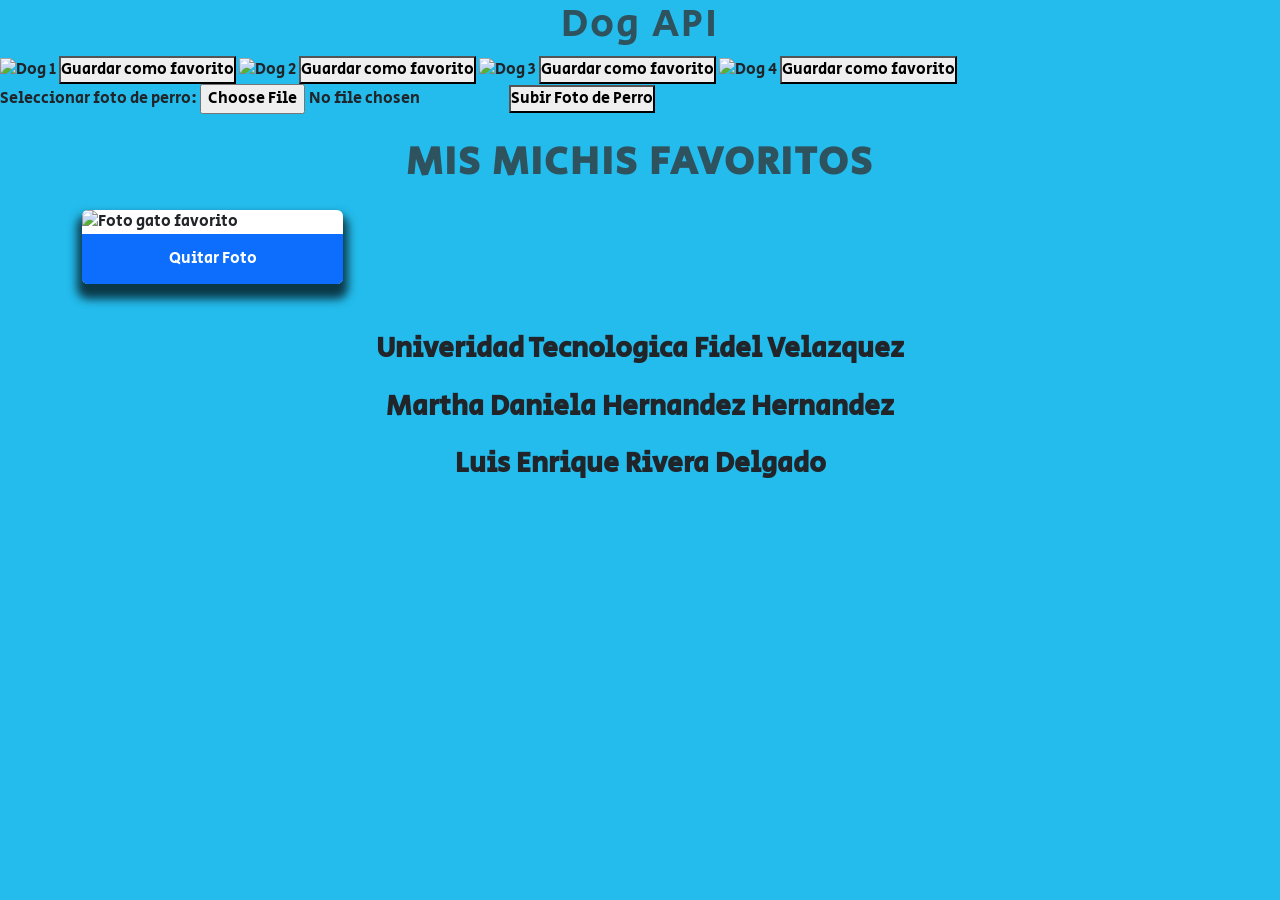
<file: Api dog/index.html>
<!DOCTYPE html>
<html lang="en">
<head>
    <meta charset="UTF-8">
    <meta http-equiv="X-UA-Compatible" content="IE=edge">
    <meta name="viewport" content="width=device-width, initial-scale=1.0">
    <title>Dog API</title>
    <link rel="preconnect" href="https://fonts.googleapis.com">
<link rel="preconnect" href="https://fonts.gstatic.com" crossorigin>
<link href="https://fonts.googleapis.com/css2?family=Press+Start+2P&family=Secular+One&family=Work+Sans&display=swap" rel="stylesheet">
    <link href="https://cdn.jsdelivr.net/npm/bootstrap@5.2.0-beta1/dist/css/bootstrap.min.css" rel="stylesheet" integrity="sha384-0evHe/X+R7YkIZDRvuzKMRqM+OrBnVFBL6DOitfPri4tjfHxaWutUpFmBp4vmVor" crossorigin="anonymous">
    <link rel="stylesheet" href="css/styles.css">
</head>
<body>

    <h1>Dog API</h1>
    <div id="error"></div>
    
    <!-- Contenedor para las imágenes de perros -->
    <div>
        <img id="imgDog1" alt="Dog 1">
        <button id="btn1">Guardar como favorito</button>
        
        <img id="imgDog2" alt="Dog 2">
        <button id="btn2">Guardar como favorito</button>
        
        <img id="imgDog3" alt="Dog 3">
        <button id="btn3">Guardar como favorito</button>
        
        <img id="imgDog4" alt="Dog 4">
        <button id="btn4">Guardar como favorito</button>
    </div>

    <!-- Contenedor para los perros favoritos -->
    <div id="favoritesDogs"></div>

    <!-- Formulario para subir una foto de perro -->
    <form id="uploadingForm" enctype="multipart/form-data">
        <label for="file">Seleccionar foto de perro:</label>
        <input type="file" id="file" name="file" accept="image/*">
        <button type="button" onclick="uploadDogPhoto()">Subir Foto de Perro</button>
    </form>

        <!-- Mis Gatos Favoritos-->
        <div class="container">

            <div class="row" id="favoritesMichis">
  
              <h1 class="my-4 fw-bold">MIS MICHIS FAVORITOS</h1>
  
                  <div class="col-lg-3 col-md-6 col-12">
                    <div class="card mb-4">
                      <div class="card-body">
                        <img class="img-card" alt="Foto gato favorito">
                        <button class="btn-eliminar btn btn-primary">Quitar Foto</button>
                      </div>
                    </div>
                  </div>
                  
            </div>
        </div>
    <center><h3 class="my-4 fw-bold">Univeridad Tecnologica Fidel Velazquez</h3></center>    
    <center><h3 class="my-4 fw-bold">Martha Daniela Hernandez Hernandez</h3></center>
    <center><h3 class="my-4 fw-bold">Luis Enrique Rivera Delgado</h3></center>
    <br></br>

    <script src="main.js"></script>

</body>
</html>
</file>
<file: Api dog/css/styles.css>
* {
    padding: 0;
    margin: 0;
    box-sizing: border-box;
}

body{
    background:#23BCED ;
    font-family: 'Secular One', sans-serif;
}

h1{
    color:#2E535F;
    text-align:center;
    letter-spacing: 2px
}

.btn-buscar-gato{
    width: 40%;
    margin: 30px 30%;
    margin-top: 0;
    height: 50px;
    box-shadow:0px 10px 10px 5px rgba(0,0,0,0.30);
}

hr{
    margin: 0 auto;
    color: gray;
    max-width: 90%;
}

.form-control{
    width: 50%;
    margin: 0 auto;
}

.btn-subirfoto{
    margin: 0 auto;
    display: block;
}

.card{
    overflow: hidden;
    box-shadow:0px 10px 10px 5px rgba(0,0,0,0.70);
    border: none;
}

.card-body{
    padding: 0;
}

.card-gato-aleatorio{
   width:20%;
   margin: 15px 15px;
}

.img-card{
    width: 100%;
    height: 300px;
}

.btn-eliminar, 
.btn-favoritos{
    width: 100%;
    height: 50px;
    border-radius: 0;
}
</file>
